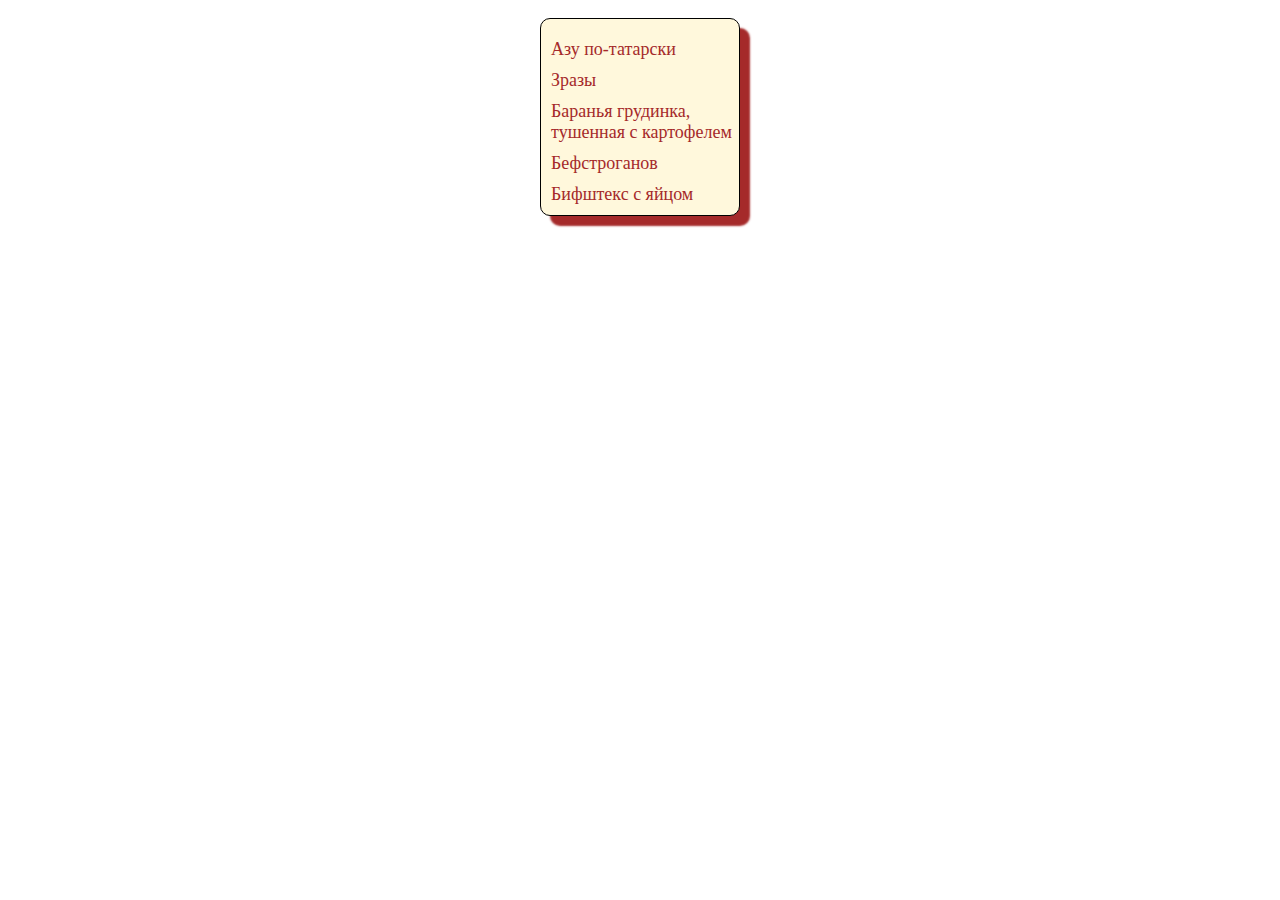
<file: Task6/list-menu/index.html>
<!DOCTYPE html>
<html lang="en">
<head>
    <meta charset="UTF-8">
    <meta name="viewport" content="width=device-width, initial-scale=1.0">
    <title>List menu</title>
    <link rel="stylesheet" href="./style.css">
</head>
<body>
<div class="list-wrapper">
    <ul class="list">
        <li class="item">Азу по-татарски</li>
        <li class="item">Зразы</li>
        <li class="item">Баранья грудинка, тушенная с картофелем</li>
        <li class="item">Бефстроганов</li>
        <li class="item">Бифштекс с яйцом</li>
    </ul>
</div>
</body>
</html>
</file>
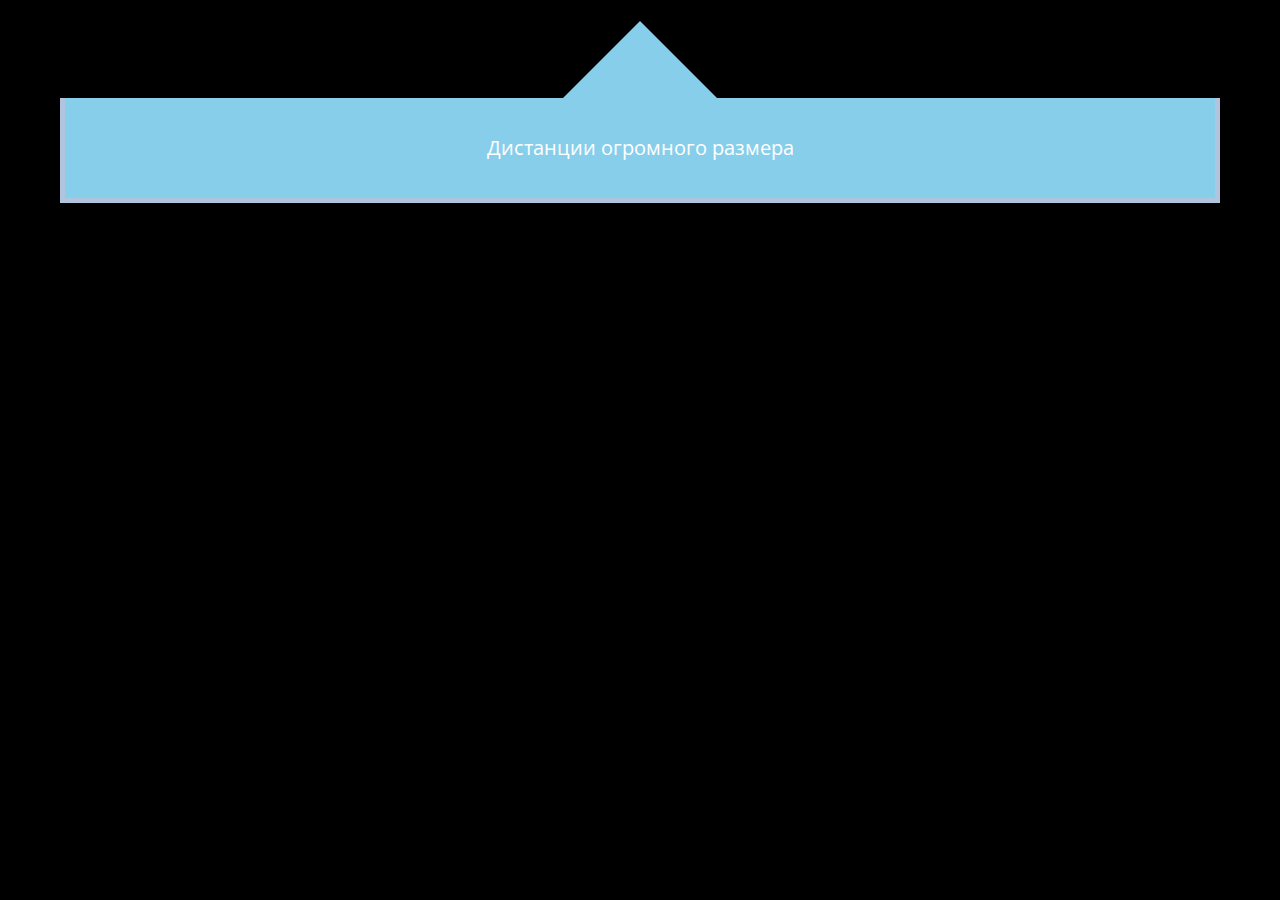
<file: Task6/pointing-block/index.html>
<!DOCTYPE html>
<html lang="en">
<head>
    <meta charset="UTF-8">
    <meta name="viewport" content="width=device-width, initial-scale=1.0">
    <title>Pointing block</title>
    <link rel="preconnect" href="https://fonts.googleapis.com">
    <link rel="preconnect" href="https://fonts.gstatic.com" crossorigin>
    <link href="https://fonts.googleapis.com/css2?family=Open+Sans:wght@400;700&display=swap" rel="stylesheet">
    <link rel="stylesheet" href="./style.css">
</head>
<body>
<header class="header">
    <div class="wrapper header-wrapper">
        <div class="blue-block">
            <p>Дистанции огромного размера</p>
        </div>
    </div>
</header>
</body>
</html>
</file>
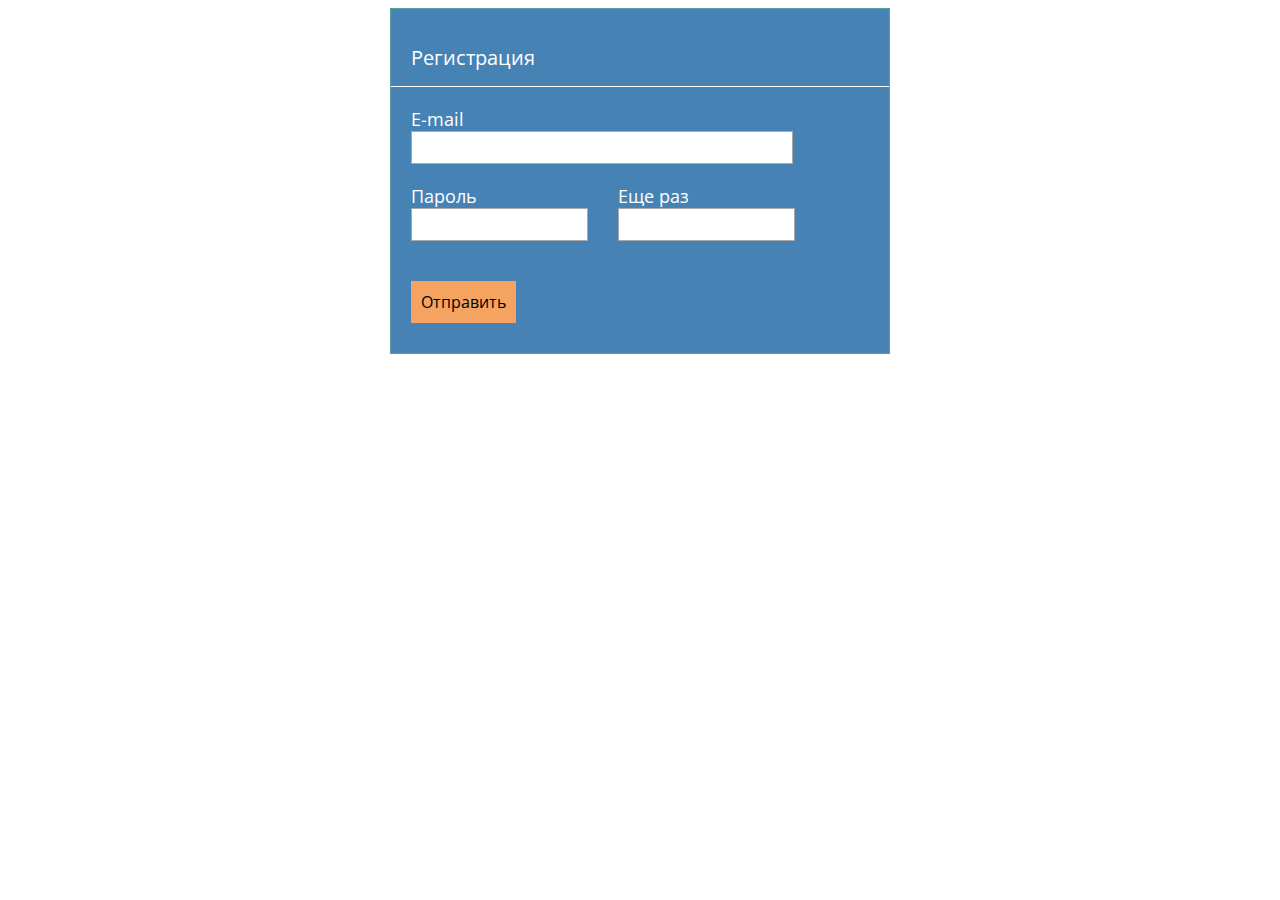
<file: Task6/registration-form/index.html>
<!DOCTYPE html>
<html lang="en">
<head>
    <meta charset="UTF-8">
    <meta name="viewport" content="width=device-width, initial-scale=1.0">
    <title>Registration form</title>
    <link rel="preconnect" href="https://fonts.googleapis.com">
    <link rel="preconnect" href="https://fonts.gstatic.com" crossorigin>
    <link href="https://fonts.googleapis.com/css2?family=Open+Sans:wght@400;700&display=swap" rel="stylesheet">
    <link rel="stylesheet" href="./style.css">
</head>
<body>
<div class="registration__wrapper">
    <div class="register__text">
        <h3 class="text">Регистрация</h3>
    </div>
    <form>
        <div class="form-wrapper">
            <label for="email">E-mail</label>
            <input class="email-input" type="email" id="email">
            <div class="password-wrapper">
                <div class="password-item">
                    <label for="password">Пароль</label>
                    <input class="pass-input" type="password" id="password">
                </div>
                <div class="password-item2">
                    <label for="pass">Еще раз</label>
                    <input class="pass-input" type="password" id="pass">
                </div>
            </div>
            <div class="btn-block">
                <button class="btn">Отправить</button>
            </div>
        </div>
    </form>
</div>
</body>
</html>
</file>
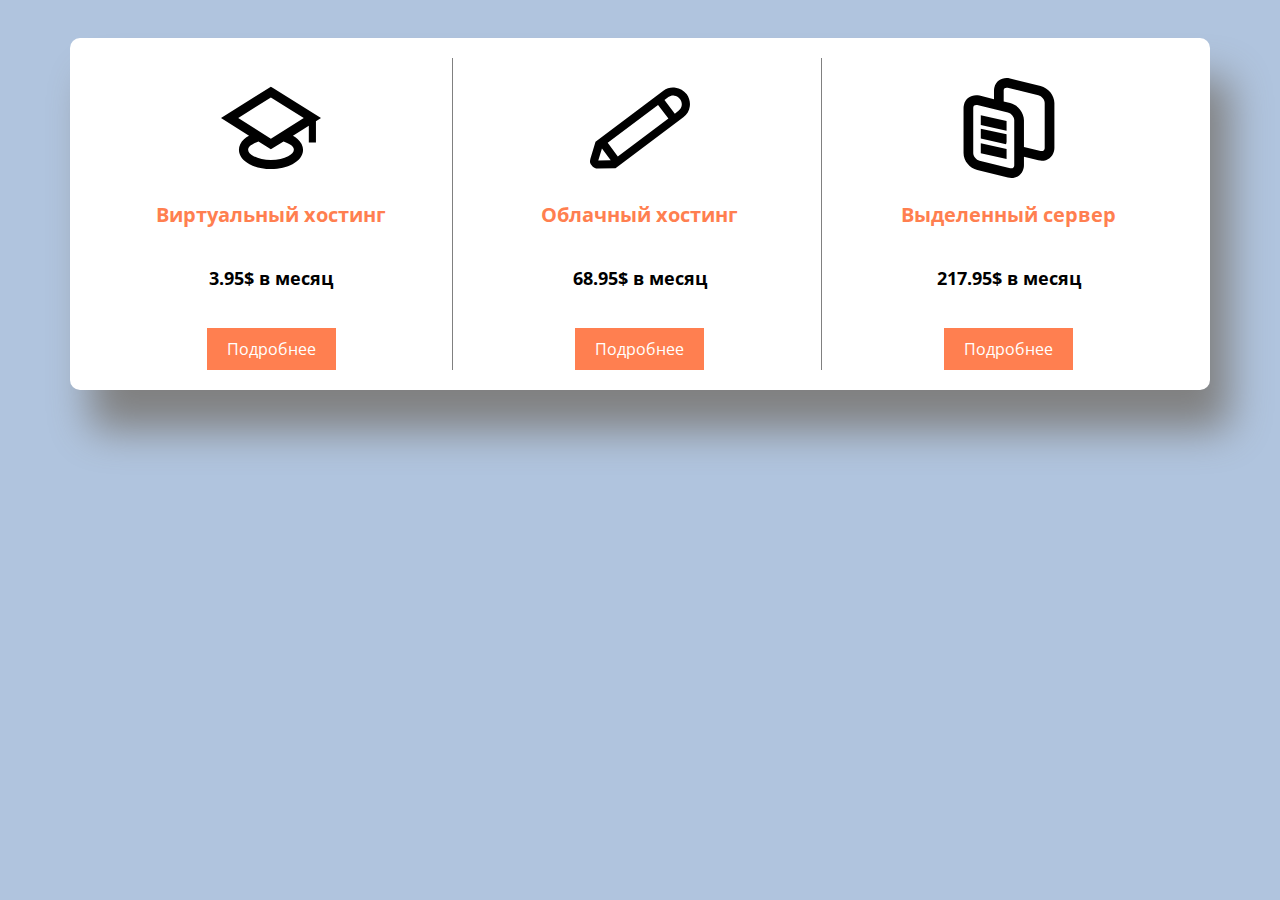
<file: Task6/three-column-block/index.html>
<!DOCTYPE html>
<html lang="en">
<head>
    <meta charset="UTF-8">
    <meta name="viewport" content="width=device-width, initial-scale=1.0">
    <link rel="preconnect" href="https://fonts.googleapis.com">
    <link rel="preconnect" href="https://fonts.gstatic.com" crossorigin>
    <link href="https://fonts.googleapis.com/css2?family=Open+Sans:wght@400;700&display=swap" rel="stylesheet">
    <title>Three column block</title>
    <link rel="stylesheet" href="./style.css">
</head>
<body>
    <header class="header"></header>
    <main class="main">
      <section class="section__articles-wrapper">
          <div class="layout-3-column article-content">
              <article class="article">
                <div class="article__img">
                    <img src="../assets/icons/cap.svg" alt="hosting">
                </div>
                  <div class="article__text">
                      <h3 class="article__heading">
                          Виртуальный хостинг
                      </h3>
                  </div>
                  <div class="article__price">
                      <p>3.95$ в месяц</p>
                  </div>
                  <div class="btn">
                      <button class="btn">Подробнее</button>
                  </div>
              </article>
              <article class="article">
                  <div class="article__img">
                      <img src="../assets/icons/creative-design.svg" alt="design">
                  </div>
                  <div class="article__text">
                      <h3 class="article__heading">
                          Облачный хостинг
                      </h3>
                  </div>
                  <div class="article__price">
                      <p>68.95$ в месяц</p>
                  </div>
                  <div class="btn">
                      <button class="btn">Подробнее</button>
                  </div>
              </article>
              <article class="article">
                  <div class="article__img">
                      <img src="../assets/icons/book.svg" alt="hosting">
                  </div>
                  <div class="article__text">
                      <h3 class="article__heading">
                          Выделенный сервер
                      </h3>
                  </div>
                  <div class="article__price">
                      <p>217.95$ в месяц</p>
                  </div>
                  <div class="btn">
                      <button class="btn">Подробнее</button>
                  </div>
              </article>
          </div>
      </section>
    </main>
</body>
</html>
</file>
<file: Task6/list-menu/style.css>
* {
    box-sizing: border-box;
}

html {
    font-size: 10px;
}

.list-wrapper {
    margin: 0 auto;
    max-width: 200px;
    display: flex;
    justify-content: center;
    align-items: center;
}
.list {
    width: 200px;
    background: cornsilk;
    padding-left: 10px;
    border-radius: 10px;
    padding-top: 10px;
    padding-bottom: 10px;
    box-shadow: 10px 10px 2px brown;
    border: solid 1px black;
}
.item {
    list-style-type: none;
    font-size: 1.8rem;
    color: brown;
    margin-top: 10px;
}
</file>
<file: Task6/pointing-block/style.css>
* {
    box-sizing: border-box;
}

html {
    font-size: 10px;
}
body {
    font-family: 'Open Sans', sans-serif;
    color: white;
    background: black;
}

.wrapper {
    max-width: 1200px;
    margin: 0 auto;
}

.header-wrapper {
    padding: 90px 20px 0 20px;
}
.blue-block {
    background: skyblue;
    border-bottom: 5px solid lightsteelblue;
    border-left: 5px solid lightsteelblue;
    border-right: 5px solid lightsteelblue;
    padding: 20px;
    position: relative;

}
.blue-block:after {
    content: "";
    position: absolute;
    border: 80px solid transparent;
    border-bottom: 80px solid skyblue;
    left: 50%;
    top: -145%;
    margin-top: -12px;
    margin-left: -80px;
}
.blue-block p {
    color: white;
    font-size: 2rem;
    text-align: center;
    line-height: 2rem;
}
</file>
<file: Task6/registration-form/style.css>
* {
    box-sizing: border-box;
}

html {
    font-size: 10px;
}
 body {
     font-family: 'Open Sans', sans-serif;
     color: white;
 }

.registration__wrapper {
    max-width: 500px;
    margin: 0 auto;
    background: steelblue ;
    border: 1px solid cadetblue;
}
.register__text {
    border-bottom: 1px solid white;
    padding: 15px 0 5px 20px;
}
.text {
    font-size: 2rem;
    font-weight: normal;
    text-align: left;
    margin-bottom: 10px;
}

.form-wrapper {
    padding-top: 20px;
    margin: 0 auto;
    padding-left: 20px;
    display: flex;
    flex-direction: column;
    align-items: flex-start;
    padding-bottom: 30px;
}

.email-input {
    max-width: 100%;
    width: 80%;
    color: white;
    border: 1px solid darkgray;
    font-size: 2.5rem;
    margin-bottom: 20px;
}
.pass-input {
    max-width: 100%;
    width: 100%;
    color: white;
    border: 1px solid darkgray;
    font-size: 2.5rem;
    margin-bottom: 20px;
}
.form-wrapper label {
    font-size: 1.8rem;
}
.password-item,
.password-item2 {
    display: flex;
    flex-direction: column;
    margin-right: 30px;
}

.password-wrapper {
    display: flex;
    justify-content: flex-start;
}

.password-wrapper >* {
    flex-basis: 37%;
}
.btn-block {
    margin-top: 20px;
}
.btn {
    padding: 10px 10px 10px 10px;
    cursor: pointer;
    font-family: "Open Sans", sans-serif;
    font-style: normal;
    font-size: 1.6rem;
    line-height: 2.2rem;
    text-align: center;
    transition: all .3s;
    border: none;
    background-color: sandybrown;
    color: black;
}
</file>
<file: Task6/three-column-block/style.css>
* {
    box-sizing: border-box;
}

html {
    font-size: 10px;
}
body {
    font-family: 'Open Sans', sans-serif;
    background: lightsteelblue;
}
.section__articles-wrapper {
    max-width: 1200px;
    margin: 0 auto;
    padding: 30px;
}
.layout-3-column {
    display: flex;
    justify-content: space-between;
}
.layout-3-column >* {
    flex-basis: 33% ;
}
.article-content {
    box-shadow: 20px 40px 40px gray;
    background: white;
    border-radius: 10px;
    padding: 20px;
}
.article {
    border-right: 1px solid gray;
    display: flex;
    flex-direction: column;
    align-items: center;
    text-align: center;
}
.article:last-child {
    border: none;
}

.article >* {
    margin-top: 20px;
}
.article__img img {
    width: 100px;
}
.article__heading {
    margin: 0;
    font-size: 2rem;
    color: coral;
    font-weight: bold;
}
.article__price p {
    font-size: 1.8rem;
    font-weight: bold;
}
.btn {
    padding: 5px 10px 5px 10px;
    cursor: pointer;
    font-family: "Open Sans", sans-serif;
    font-style: normal;
    font-size: 1.6rem;
    line-height: 2.2rem;
    text-align: center;
    transition: all .3s;
    border: none;
    background-color: coral;
    color: white;
}
</file>
